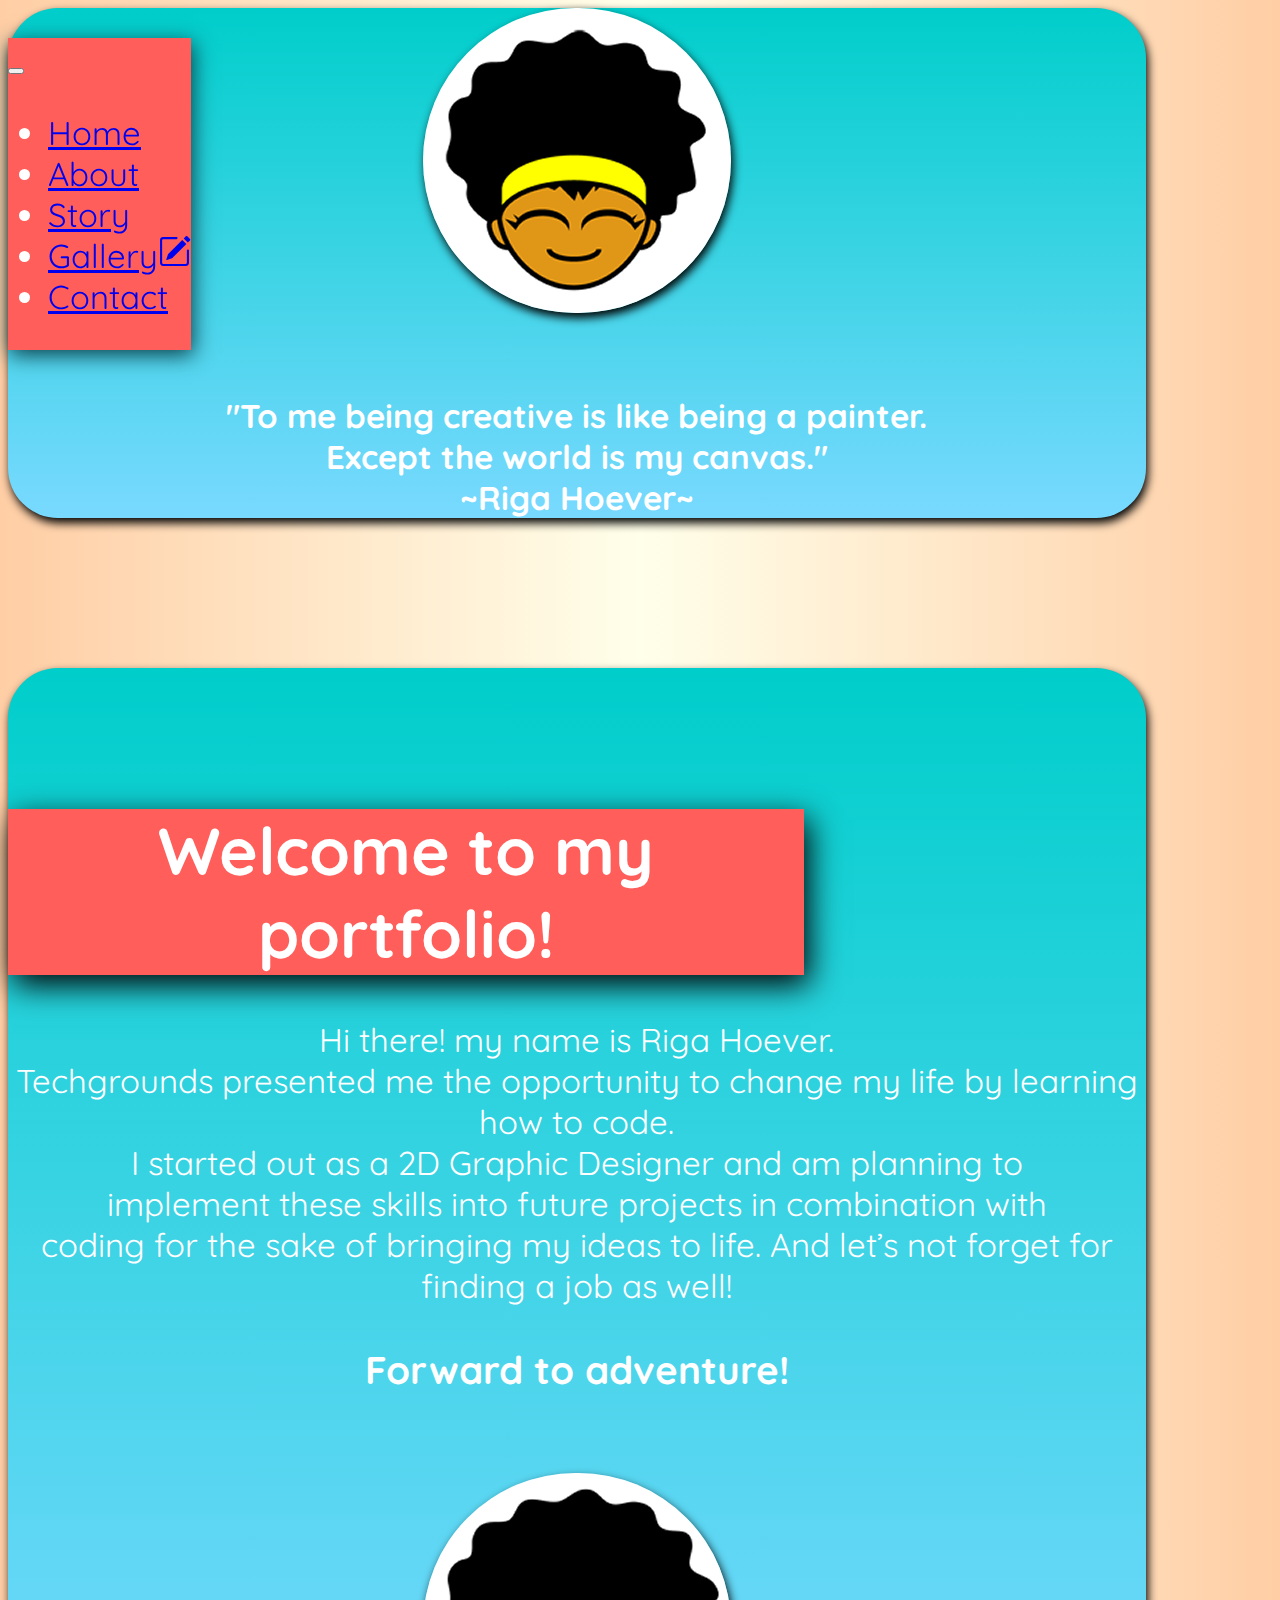
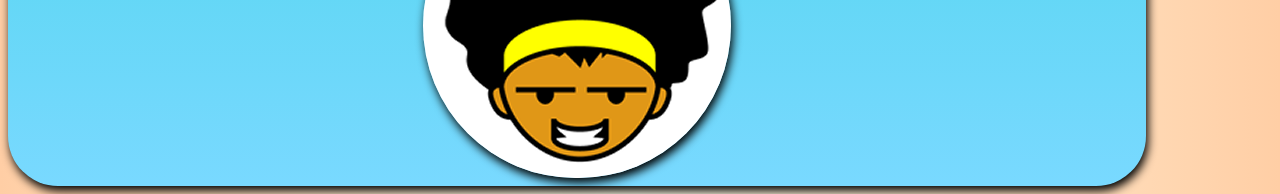
<file: Riga Hoever Portfolio website/index.html>
<!doctype html>
<html lang="en">

<head>
    <!-- Required meta tags -->
    <meta charset="utf-8">
    <meta name="viewport" content="width=device-width, initial-scale=1, shrink-to-fit=no">

    <!-- Bootstrap CSS -->
    <link rel="stylesheet" href="https://cdn.jsdelivr.net/npm/bootstrap@4.5.3/dist/css/bootstrap.min.css"
        integrity="sha384-TX8t27EcRE3e/ihU7zmQxVncDAy5uIKz4rEkgIXeMed4M0jlfIDPvg6uqKI2xXr2" crossorigin="anonymous">
    <link rel="stylesheet" href="style.css">
    <link href="https://fonts.googleapis.com/css2?family=Quicksand&family=Roboto+Mono&display=swap" rel="stylesheet">
    <script src="https://code.jquery.com/jquery-3.5.1.slim.min.js"
        integrity="sha384-DfXdz2htPH0lsSSs5nCTpuj/zy4C+OGpamoFVy38MVBnE+IbbVYUew+OrCXaRkfj"
        crossorigin="anonymous"></script>
    <script src="https://cdn.jsdelivr.net/npm/popper.js@1.16.1/dist/umd/popper.min.js"
        integrity="sha384-9/reFTGAW83EW2RDu2S0VKaIzap3H66lZH81PoYlFhbGU+6BZp6G7niu735Sk7lN"
        crossorigin="anonymous"></script>
    <script src="https://cdn.jsdelivr.net/npm/bootstrap@4.5.3/dist/js/bootstrap.min.js"
        integrity="sha384-w1Q4orYjBQndcko6MimVbzY0tgp4pWB4lZ7lr30WKz0vr/aWKhXdBNmNb5D92v7s"
        crossorigin="anonymous"></script>

    <title>Welcome to my portfolio!</title>
</head>

<body>



    <nav class="navbar navbar-expand-lg navbar-light navbar-default nav navbar-nav navbar-right li a span">
        <a class="navbar-brand" href="#"></a>
        <button class="navbar-toggler" type="button" data-toggle="collapse" data-target="#navbarNavDropdown"
            aria-controls="navbarNavDropdown" aria-expanded="false" aria-label="Toggle navigation">
            <span class="navbar-toggler-icon"></span>
        </button>
        <div class="collapse navbar-collapse" id="navbarNavDropdown">
            <ul class="navbar-nav ">

                <li class="nav-item">
                    <a class="nav-link" href="index.html">Home</a>
                </li>

                <li class="nav-item">
                    <a class="nav-link" href="/about.html">About</a>
                </li>
                <li class="nav-item">
                    <a class="nav-link" href="/story.html">Story</a>
                </li>

                <li class="nav-item">
                    <a class="nav-link" href="/gallery.html">Gallery<svg width="1em" height="1em" viewBox="0 0 16 16"
                            class="bi bi-pencil-square" fill="currentColor" xmlns="http://www.w3.org/2000/svg">
                            <path
                                d="M15.502 1.94a.5.5 0 0 1 0 .706L14.459 3.69l-2-2L13.502.646a.5.5 0 0 1 .707 0l1.293 1.293zm-1.75 2.456l-2-2L4.939 9.21a.5.5 0 0 0-.121.196l-.805 2.414a.25.25 0 0 0 .316.316l2.414-.805a.5.5 0 0 0 .196-.12l6.813-6.814z" />
                            <path fill-rule="evenodd"
                                d="M1 13.5A1.5 1.5 0 0 0 2.5 15h11a1.5 1.5 0 0 0 1.5-1.5v-6a.5.5 0 0 0-1 0v6a.5.5 0 0 1-.5.5h-11a.5.5 0 0 1-.5-.5v-11a.5.5 0 0 1 .5-.5H9a.5.5 0 0 0 0-1H2.5A1.5 1.5 0 0 0 1 2.5v11z" />
                        </svg> </a>
                </li>

                </li>
                <li class="nav-item">
                    <a class="nav-link" href="contact.html">Contact</a>
                </li>
            </ul>

    </nav>

    <div class="container-slogan base-background container-fluid">
        <center> <img src="img/avatar1.png" class="img-fluid border" alt="Responsive image"></center> <br>
        <center>
            <p><b>"To me being creative is like being a painter. <br> Except the world is my canvas." <br> ~Riga
                    Hoever~</b></p>
        </center>

    </div>




    <div class="container-welcome base-background container-fluid">
         <div class="jumbotron jumbotron-fluid container">
            <div class="container container-fluid">
                <h1 class="display-4">Welcome to my portfolio!</h1>
                <p class="lead"></p>
            </div>
        </div>
        <center>

            <p>Hi there! my name is Riga Hoever. <br>Techgrounds presented me
                the opportunity to change my life by learning how
                to code.<br> I started out as a 2D Graphic Designer and am planning to <br>
                implement these skills into future projects in combination with <br>
                coding for the sake of bringing my ideas to life. And let’s not forget for
                finding a job as well! <br></p>

            <p>
            <h3> <b> Forward to adventure!</b> </h3>
            </p><br>

            <center> <img src="img/avatar.png" class="img-fluid border" alt="Responsive image"></center>





        </center>




    </div>





</body>

</html>
</file>
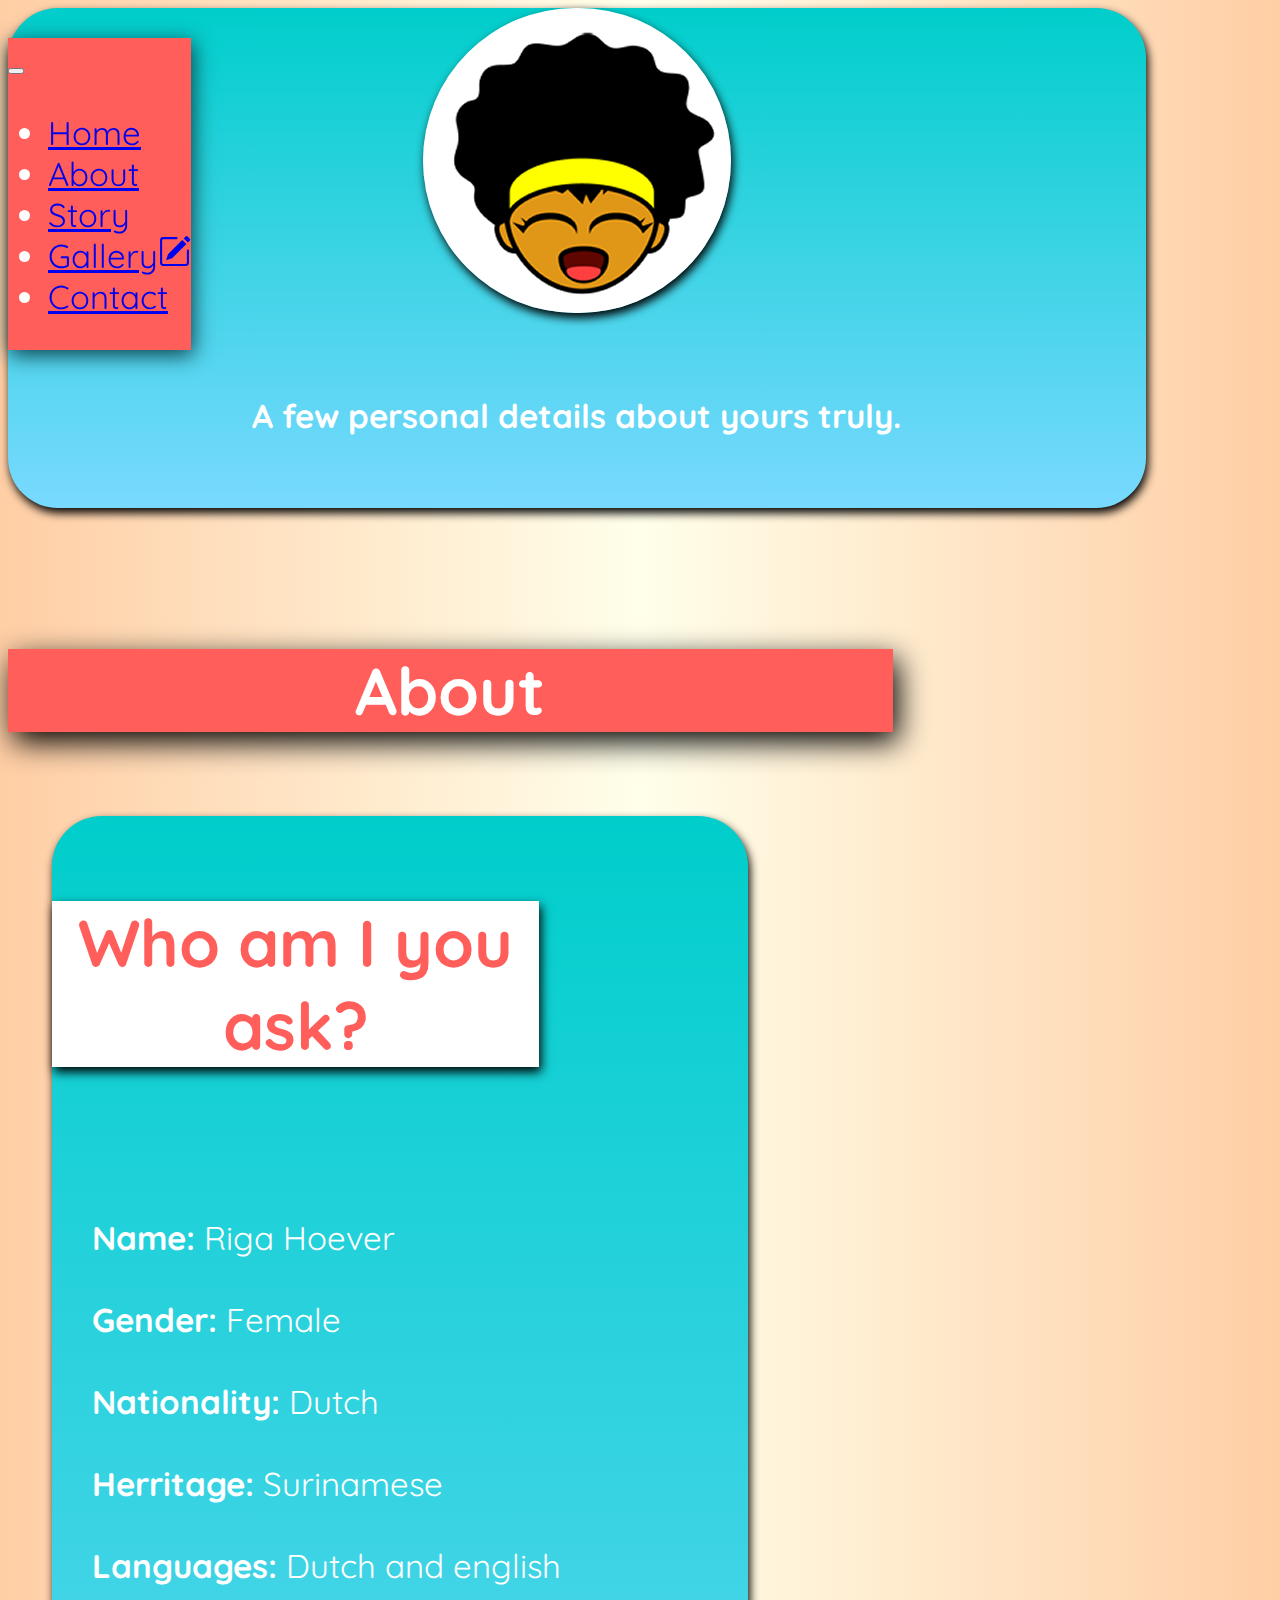
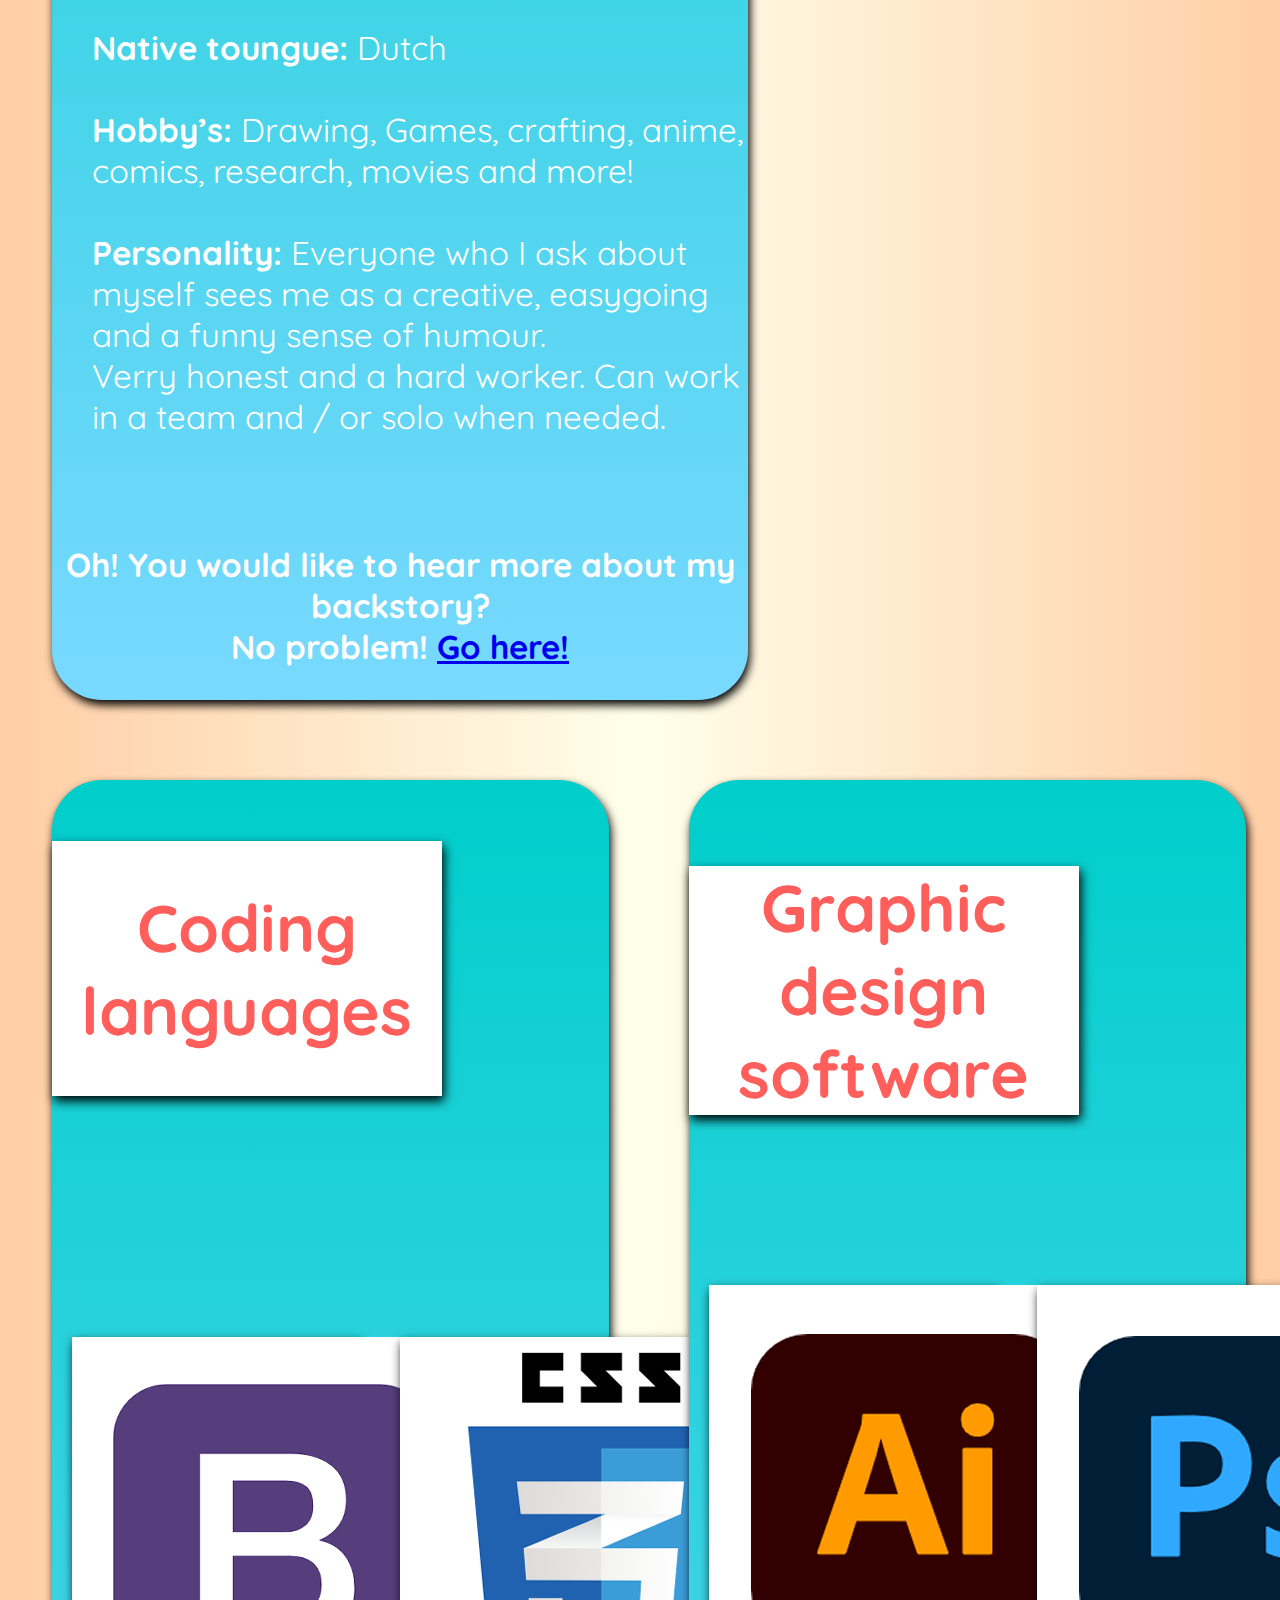
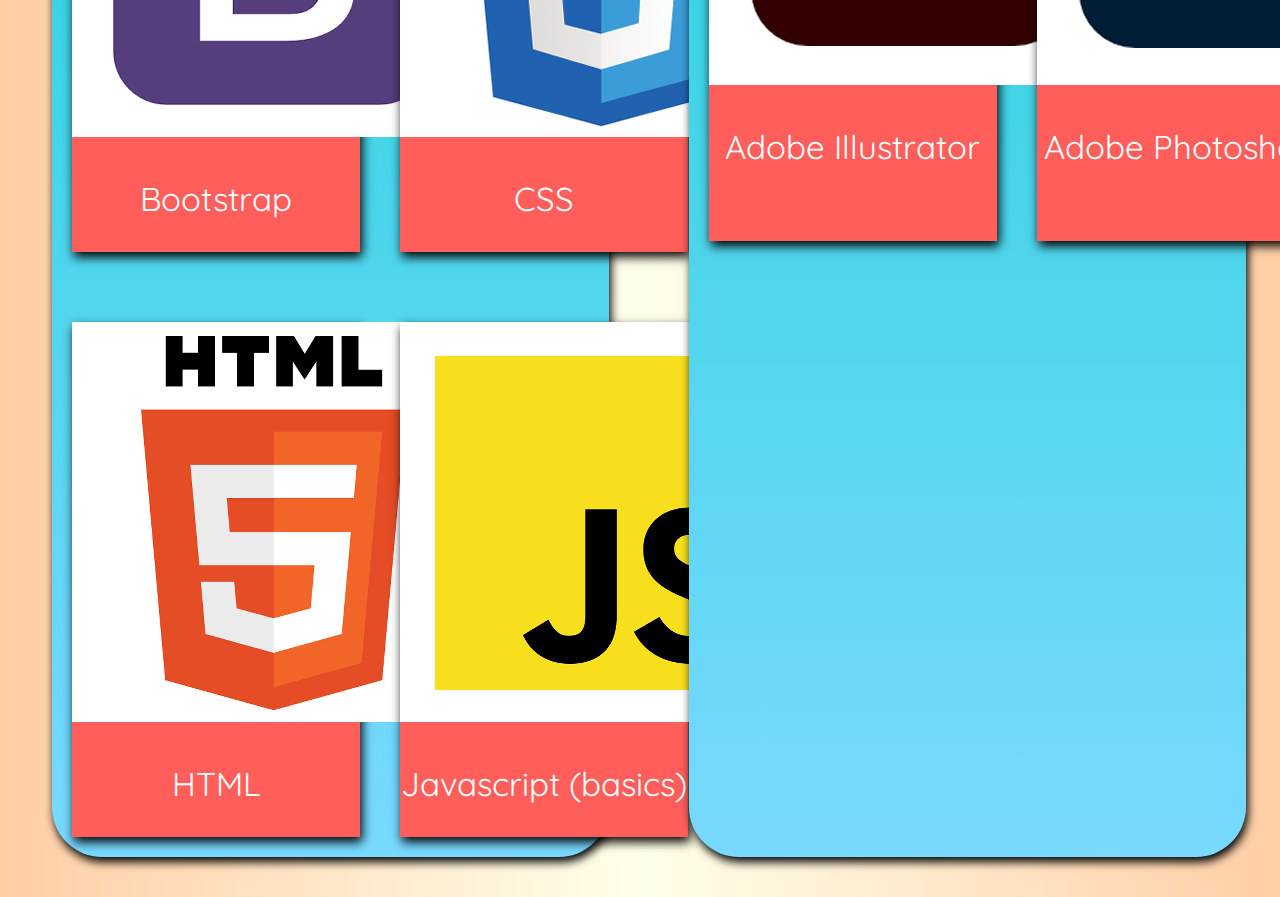
<file: Riga Hoever Portfolio website/about.html>
<!doctype html>
<html lang="en">

<head>
    <!-- Required meta tags -->
    <meta charset="utf-8">
    <meta name="viewport" content="width=device-width, initial-scale=1, shrink-to-fit=no">

    <!-- Bootstrap CSS -->
    <link rel="stylesheet" href="https://cdn.jsdelivr.net/npm/bootstrap@4.5.3/dist/css/bootstrap.min.css"
        integrity="sha384-TX8t27EcRE3e/ihU7zmQxVncDAy5uIKz4rEkgIXeMed4M0jlfIDPvg6uqKI2xXr2" crossorigin="anonymous">
    <link rel="stylesheet" href="style.css">
    <link href="https://fonts.googleapis.com/css2?family=Quicksand&family=Roboto+Mono&display=swap" rel="stylesheet">
    <script src="https://code.jquery.com/jquery-3.5.1.slim.min.js"
        integrity="sha384-DfXdz2htPH0lsSSs5nCTpuj/zy4C+OGpamoFVy38MVBnE+IbbVYUew+OrCXaRkfj"
        crossorigin="anonymous"></script>
    <script src="https://cdn.jsdelivr.net/npm/popper.js@1.16.1/dist/umd/popper.min.js"
        integrity="sha384-9/reFTGAW83EW2RDu2S0VKaIzap3H66lZH81PoYlFhbGU+6BZp6G7niu735Sk7lN"
        crossorigin="anonymous"></script>
    <script src="https://cdn.jsdelivr.net/npm/bootstrap@4.5.3/dist/js/bootstrap.min.js"
        integrity="sha384-w1Q4orYjBQndcko6MimVbzY0tgp4pWB4lZ7lr30WKz0vr/aWKhXdBNmNb5D92v7s"
        crossorigin="anonymous"></script>


    <title>Welcome to my portfolio!</title>
</head>

<body>




    <nav class="navbar navbar-expand-lg navbar-light navbar-default nav navbar-nav navbar-right li a span">
        <a class="navbar-brand" href="#"></a>
        <button class="navbar-toggler" type="button" data-toggle="collapse" data-target="#navbarNavDropdown"
            aria-controls="navbarNavDropdown" aria-expanded="false" aria-label="Toggle navigation">
            <span class="navbar-toggler-icon"></span>
        </button>
        <div class="collapse navbar-collapse" id="navbarNavDropdown">
            <ul class="navbar-nav ">

                <li class="nav-item">
                    <a class="nav-link" href="index.html">Home</a>
                </li>

                <li class="nav-item">
                    <a class="nav-link" href="/about.html">About</a>
                </li>
                <li class="nav-item">
                    <a class="nav-link" href="/story.html">Story</a>
                </li>

                <li class="nav-item">
                    <a class="nav-link" href="/gallery.html">Gallery<svg width="1em" height="1em" viewBox="0 0 16 16"
                            class="bi bi-pencil-square" fill="currentColor" xmlns="http://www.w3.org/2000/svg">
                            <path
                                d="M15.502 1.94a.5.5 0 0 1 0 .706L14.459 3.69l-2-2L13.502.646a.5.5 0 0 1 .707 0l1.293 1.293zm-1.75 2.456l-2-2L4.939 9.21a.5.5 0 0 0-.121.196l-.805 2.414a.25.25 0 0 0 .316.316l2.414-.805a.5.5 0 0 0 .196-.12l6.813-6.814z" />
                            <path fill-rule="evenodd"
                                d="M1 13.5A1.5 1.5 0 0 0 2.5 15h11a1.5 1.5 0 0 0 1.5-1.5v-6a.5.5 0 0 0-1 0v6a.5.5 0 0 1-.5.5h-11a.5.5 0 0 1-.5-.5v-11a.5.5 0 0 1 .5-.5H9a.5.5 0 0 0 0-1H2.5A1.5 1.5 0 0 0 1 2.5v11z" />
                        </svg> </a>
                </li>

                </li>
                <li class="nav-item">
                    <a class="nav-link" href="contact.html">Contact</a>
                </li>
            </ul>

    </nav>

    <div class="container-about base-background container-fluid">

        <center> <img src="img/avatar2.png" class="img-fluid border" alt="Responsive image"></center> <br>
        <center>
            <p><b>A few personal details about yours truly. </b></p>
        </center>
    </div>

     <div class="jumbotron jumbotron-fluid container">
        <div class="container container-fluid">
            <h1 class="display-4">About</h1>
            <p class="lead"></p>
        </div>
    </div>



    <div class="container-about2  container-fluid">



        <div class="row container-about-sub container-fluid ">
            <div class="col container-about-sub1 base-background container-fluid">

                 <div class="jumbotron2 jumbotron-fluid container">
                    <div class="container container-fluid">
                        <h1 class="display-4"> Who am I you ask?</h1>
                        <p class="lead "></p>
                    </div>
                </div>


                <ul>
                    <li><b>Name:</b> Riga Hoever</li> <br>
                    <li><b>Gender:</b> Female</li> <br>
                    <li><b>Nationality:</b> Dutch </li> <br>
                    <li><b>Herritage:</b> Surinamese</li><br>
                    <li><b>Languages:</b> Dutch and english </li> <br>
                    <li><b>Native toungue:</b> Dutch </li> <br>
                    <li><b>Hobby’s: </b>Drawing, Games, crafting, anime, comics, research, movies and more!</li> <br>
                    <li><b>Personality:</b> Everyone who I ask about myself sees me as a creative, easygoing and a funny
                        sense of humour. <br>
                        Verry honest and a hard worker. Can work in a team and / or solo when needed. <br>
                    </li>


                </ul> <br>

                <center>
                    <p><b>Oh! You would like to hear more about my backstory? <br> No problem! <a href="story.html"> Go
                                here! <br> </a></b></p>
                </center>



            </div>

            <div class="col container-about-sub2 base-background container-fluid">

                <div class="skillset container-fluid" id="skillset">

                     <div class="jumbotron2 jumbotron-fluid container">
                        <div class="container container-fluid">
                            <h1 class="display-4"> Coding languages</h1>
                            <p class="lead"></p>
                        </div>
                    </div>


                     
                    <div class="skillset-position">


                        <div class="card" style="width: 18rem;">
                            <img class="card-img-top" src="img/bs.jpg" alt="Card image cap">
                            <div class="card-body">
                                <center>
                                    <p class="card-text">Bootstrap</p>
                                </center>
                            </div>
                        </div>

                        <div class="card" style="width: 18rem;">
                            <img class="card-img-top" src="img/css.jpg" alt="Card image cap">
                            <div class="card-body">
                                <center>
                                    <p class="card-text">CSS</p>
                                </center>
                            </div>
                        </div>

                        <div class="card" style="width: 18rem;">
                            <img class="card-img-top" src="img/sass.jpg" alt="Card image cap">
                            <div class="card-body">
                                <center>
                                    <p class="card-text">Sass</p>
                                </center>
                            </div>
                        </div>



                    </div>



                    <div class="skillset-position">



                        <div class="card" style="width: 18rem;">
                            <img class="card-img-top" src="img/html.jpg" alt="Card image cap">
                            <div class="card-body">
                                <center>
                                    <p class="card-text">HTML</p>
                                </center>
                            </div>
                        </div>


                        <div class="card" style="width: 18rem;">
                            <img class="card-img-top" src="img/js.jpg" alt="Card image cap">
                            <div class="card-body">
                                <center>
                                    <p class="card-text">Javascript (basics)</p>
                                </center>
                            </div>
                        </div>
                    </div>

                </div>

            </div>




            <div class="col container-about-sub2 base-background container-fluid">



                 <div class="jumbotron2 jumbotron-fluid container">
                    <div class="container container-fluid">
                        <h1 class="display-4"> Graphic design software</h1>
                        <p class="lead"></p>
                    </div>
                </div>
                <div class="skillset-position">



                    <div class="card" style="width: 18rem;">
                        <img class="card-img-top" src="img/ai.jpg" alt="Card image cap">
                        <div class="card-body">
                            <center>
                                <p class="card-text">Adobe Illustrator</p>
                            </center>
                        </div>
                    </div>


                    <div class="card" style="width: 18rem;">
                        <img class="card-img-top" src="img/ps.jpg" alt="Card image cap">
                        <div class="card-body">
                            <center>
                                <p class="card-text">Adobe Photoshop</p>
                            </center>
                        </div>
                    </div>


                    <div class="card" style="width: 18rem;">
                        <img class="card-img-top" src="img/csp.jpg" alt="Card image cap">
                        <div class="card-body">
                            <center>
                                <p class="card-text">Clip Studio Paint</p>
                            </center>
                        </div>
                    </div>

                    <div class="card" style="width: 18rem;">
                        <img class="card-img-top" src="img/bl.jpg" alt="Card image cap">

                        <div class="card-body">
                            <center>
                                <p class="card-text">Blender (basics, 3D software ) </p>
                            </center>
                        </div>
                    </div>


                </div>











</body>

</html>
</file>
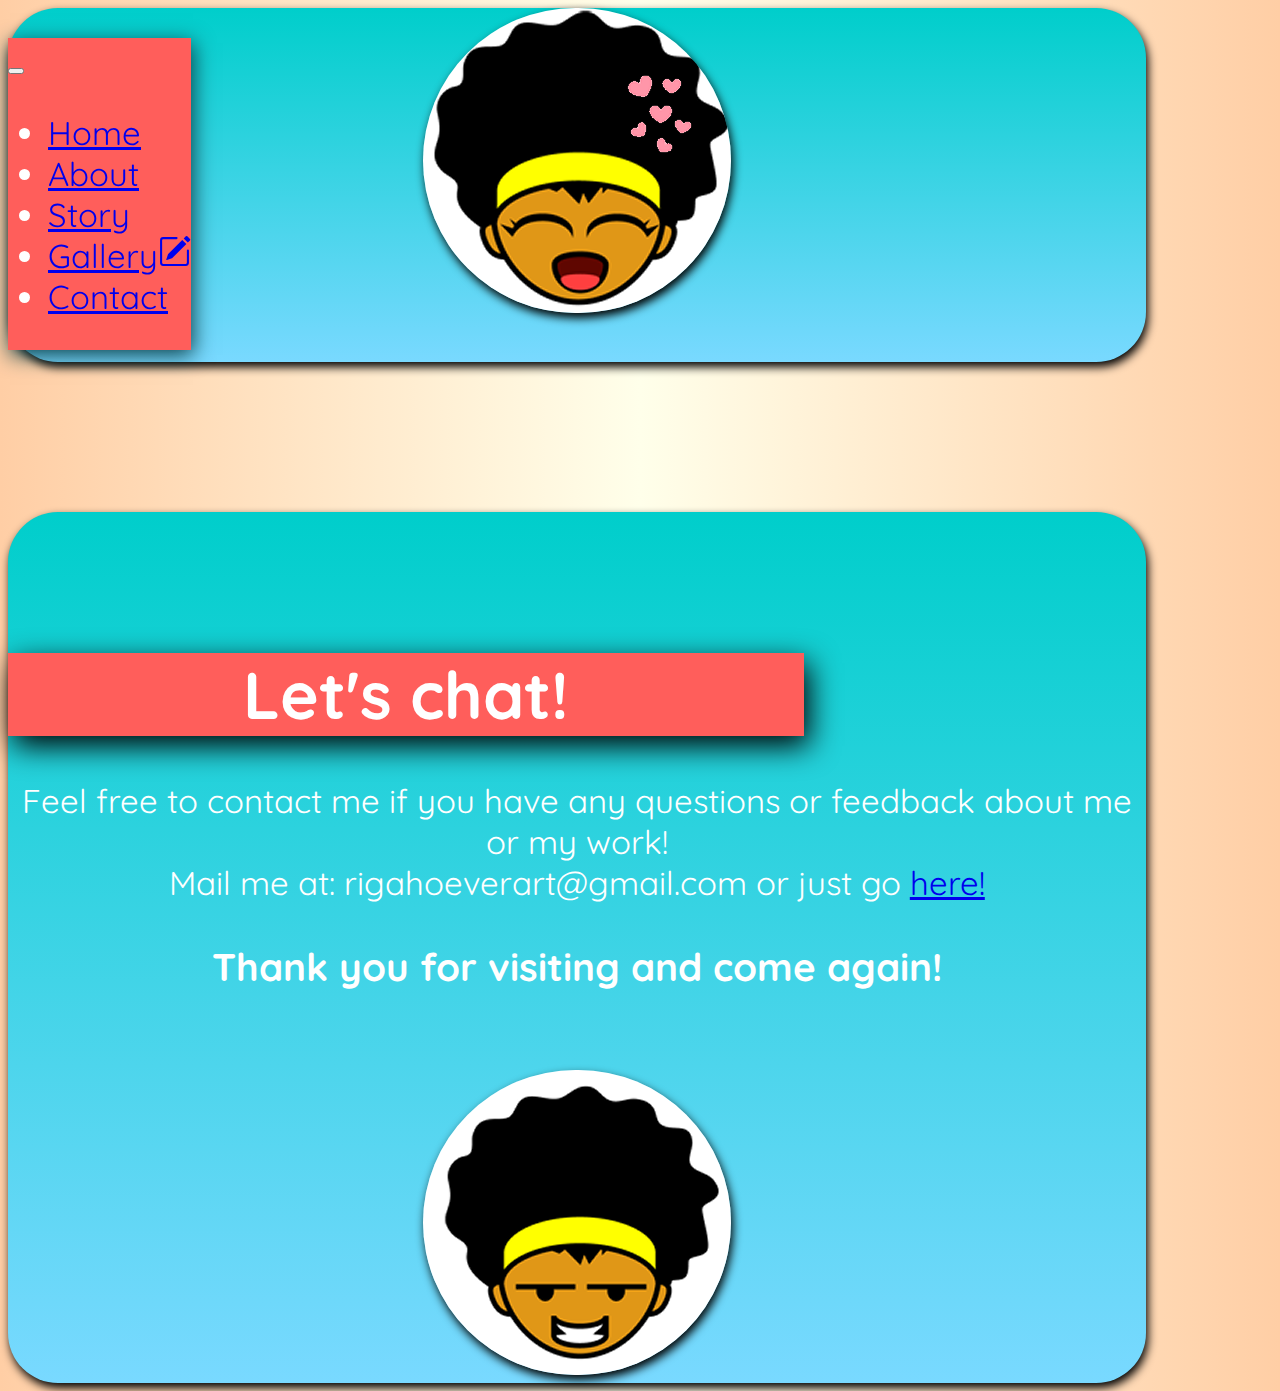
<file: Riga Hoever Portfolio website/contact.html>
<!doctype html>
<html lang="en">

<head>
    <!-- Required meta tags -->
    <meta charset="utf-8">
    <meta name="viewport" content="width=device-width, initial-scale=1, shrink-to-fit=no">

    <!-- Bootstrap CSS -->
    <link rel="stylesheet" href="https://cdn.jsdelivr.net/npm/bootstrap@4.5.3/dist/css/bootstrap.min.css"
        integrity="sha384-TX8t27EcRE3e/ihU7zmQxVncDAy5uIKz4rEkgIXeMed4M0jlfIDPvg6uqKI2xXr2" crossorigin="anonymous">
    <link rel="stylesheet" href="style.css">
    <link href="https://fonts.googleapis.com/css2?family=Quicksand&family=Roboto+Mono&display=swap" rel="stylesheet">
    <script src="https://code.jquery.com/jquery-3.5.1.slim.min.js"
        integrity="sha384-DfXdz2htPH0lsSSs5nCTpuj/zy4C+OGpamoFVy38MVBnE+IbbVYUew+OrCXaRkfj"
        crossorigin="anonymous"></script>
    <script src="https://cdn.jsdelivr.net/npm/popper.js@1.16.1/dist/umd/popper.min.js"
        integrity="sha384-9/reFTGAW83EW2RDu2S0VKaIzap3H66lZH81PoYlFhbGU+6BZp6G7niu735Sk7lN"
        crossorigin="anonymous"></script>
    <script src="https://cdn.jsdelivr.net/npm/bootstrap@4.5.3/dist/js/bootstrap.min.js"
        integrity="sha384-w1Q4orYjBQndcko6MimVbzY0tgp4pWB4lZ7lr30WKz0vr/aWKhXdBNmNb5D92v7s"
        crossorigin="anonymous"></script>

    <title>Welcome to my portfolio!</title>
</head>

<body>



    <nav class="navbar navbar-expand-lg navbar-light navbar-default nav navbar-nav navbar-right li a span">
        <a class="navbar-brand" href="#"></a>
        <button class="navbar-toggler" type="button" data-toggle="collapse" data-target="#navbarNavDropdown"
            aria-controls="navbarNavDropdown" aria-expanded="false" aria-label="Toggle navigation">
            <span class="navbar-toggler-icon"></span>
        </button>
        <div class="collapse navbar-collapse" id="navbarNavDropdown">
            <ul class="navbar-nav ">

                <li class="nav-item">
                    <a class="nav-link" href="index.html">Home</a>
                </li>

                <li class="nav-item">
                    <a class="nav-link" href="/about.html">About</a>
                </li>
                <li class="nav-item">
                    <a class="nav-link" href="/story.html">Story</a>
                </li>

                <li class="nav-item">
                    <a class="nav-link" href="/gallery.html">Gallery<svg width="1em" height="1em" viewBox="0 0 16 16"
                            class="bi bi-pencil-square" fill="currentColor" xmlns="http://www.w3.org/2000/svg">
                            <path
                                d="M15.502 1.94a.5.5 0 0 1 0 .706L14.459 3.69l-2-2L13.502.646a.5.5 0 0 1 .707 0l1.293 1.293zm-1.75 2.456l-2-2L4.939 9.21a.5.5 0 0 0-.121.196l-.805 2.414a.25.25 0 0 0 .316.316l2.414-.805a.5.5 0 0 0 .196-.12l6.813-6.814z" />
                            <path fill-rule="evenodd"
                                d="M1 13.5A1.5 1.5 0 0 0 2.5 15h11a1.5 1.5 0 0 0 1.5-1.5v-6a.5.5 0 0 0-1 0v6a.5.5 0 0 1-.5.5h-11a.5.5 0 0 1-.5-.5v-11a.5.5 0 0 1 .5-.5H9a.5.5 0 0 0 0-1H2.5A1.5 1.5 0 0 0 1 2.5v11z" />
                        </svg> </a>
                </li>

                </li>
                <li class="nav-item">
                    <a class="nav-link" href="contact.html">Contact</a>
                </li>
            </ul>

    </nav>

    <div class="container-slogan base-background container-fluid">
        <center> <img src="img/avatar5.png" class="img-fluid border" alt="Responsive image"></center> <br>
        <center>
            <p><b></b></p>
        </center>

    </div>



    <div class="container-welcome base-background container-fluid">
         <div class="jumbotron jumbotron-fluid container">
            <div class="container">
                <h1 class="display-4">Let's chat!</h1>
                <p class="lead"></p>
            </div>
        </div>
        <center>

            <p>Feel free to contact me if you have any questions or feedback about me or my work!<br>

                Mail me at: rigahoeverart@gmail.com or just go <a
                    href="mailto:rigahoeverart@gmail.com?subject=Mail from Riga portfolio site"> here!</p></a>


            <p>
            <h3> <b>Thank you for visiting and come again!  </b> </h3>
            </p><br>

            <center> <img src="img/avatar.png" class="img-fluid border" alt="Responsive image"></center>





        </center>




    </div>





</body>

</html>
</file>
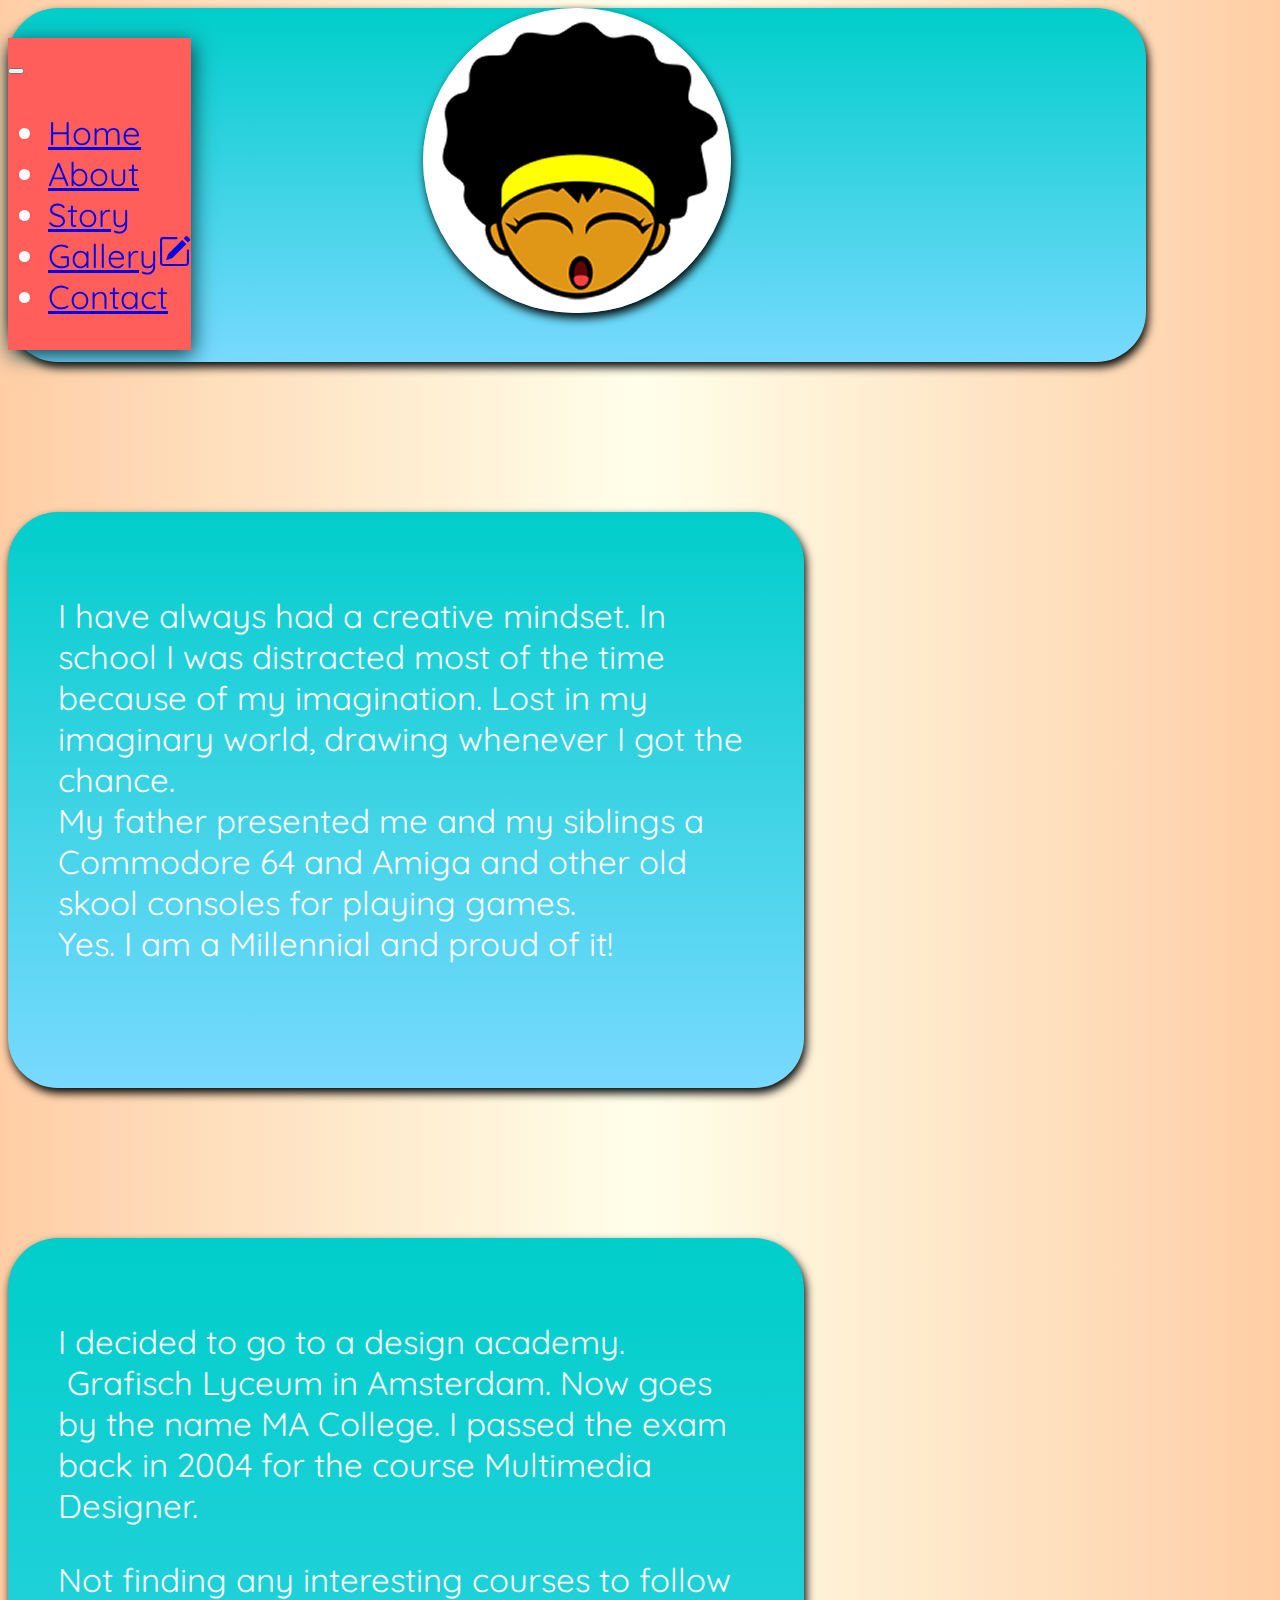
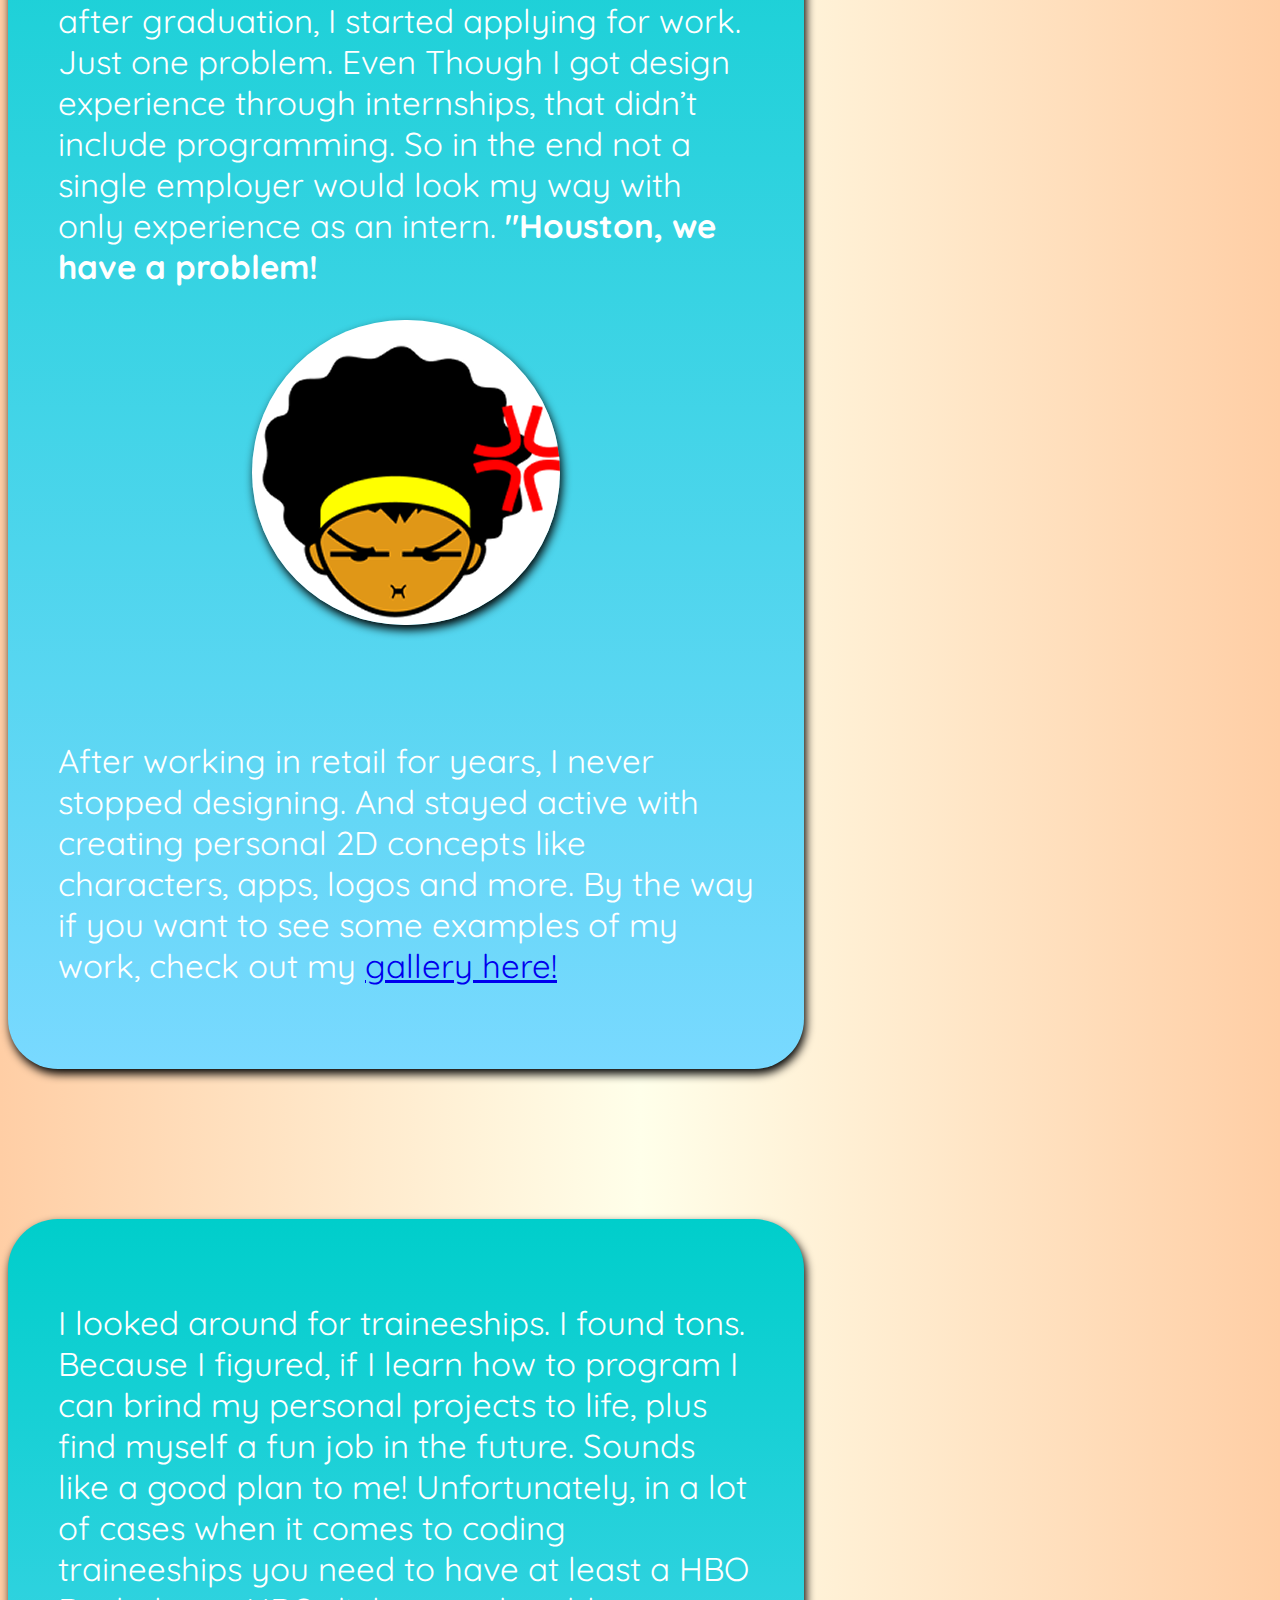
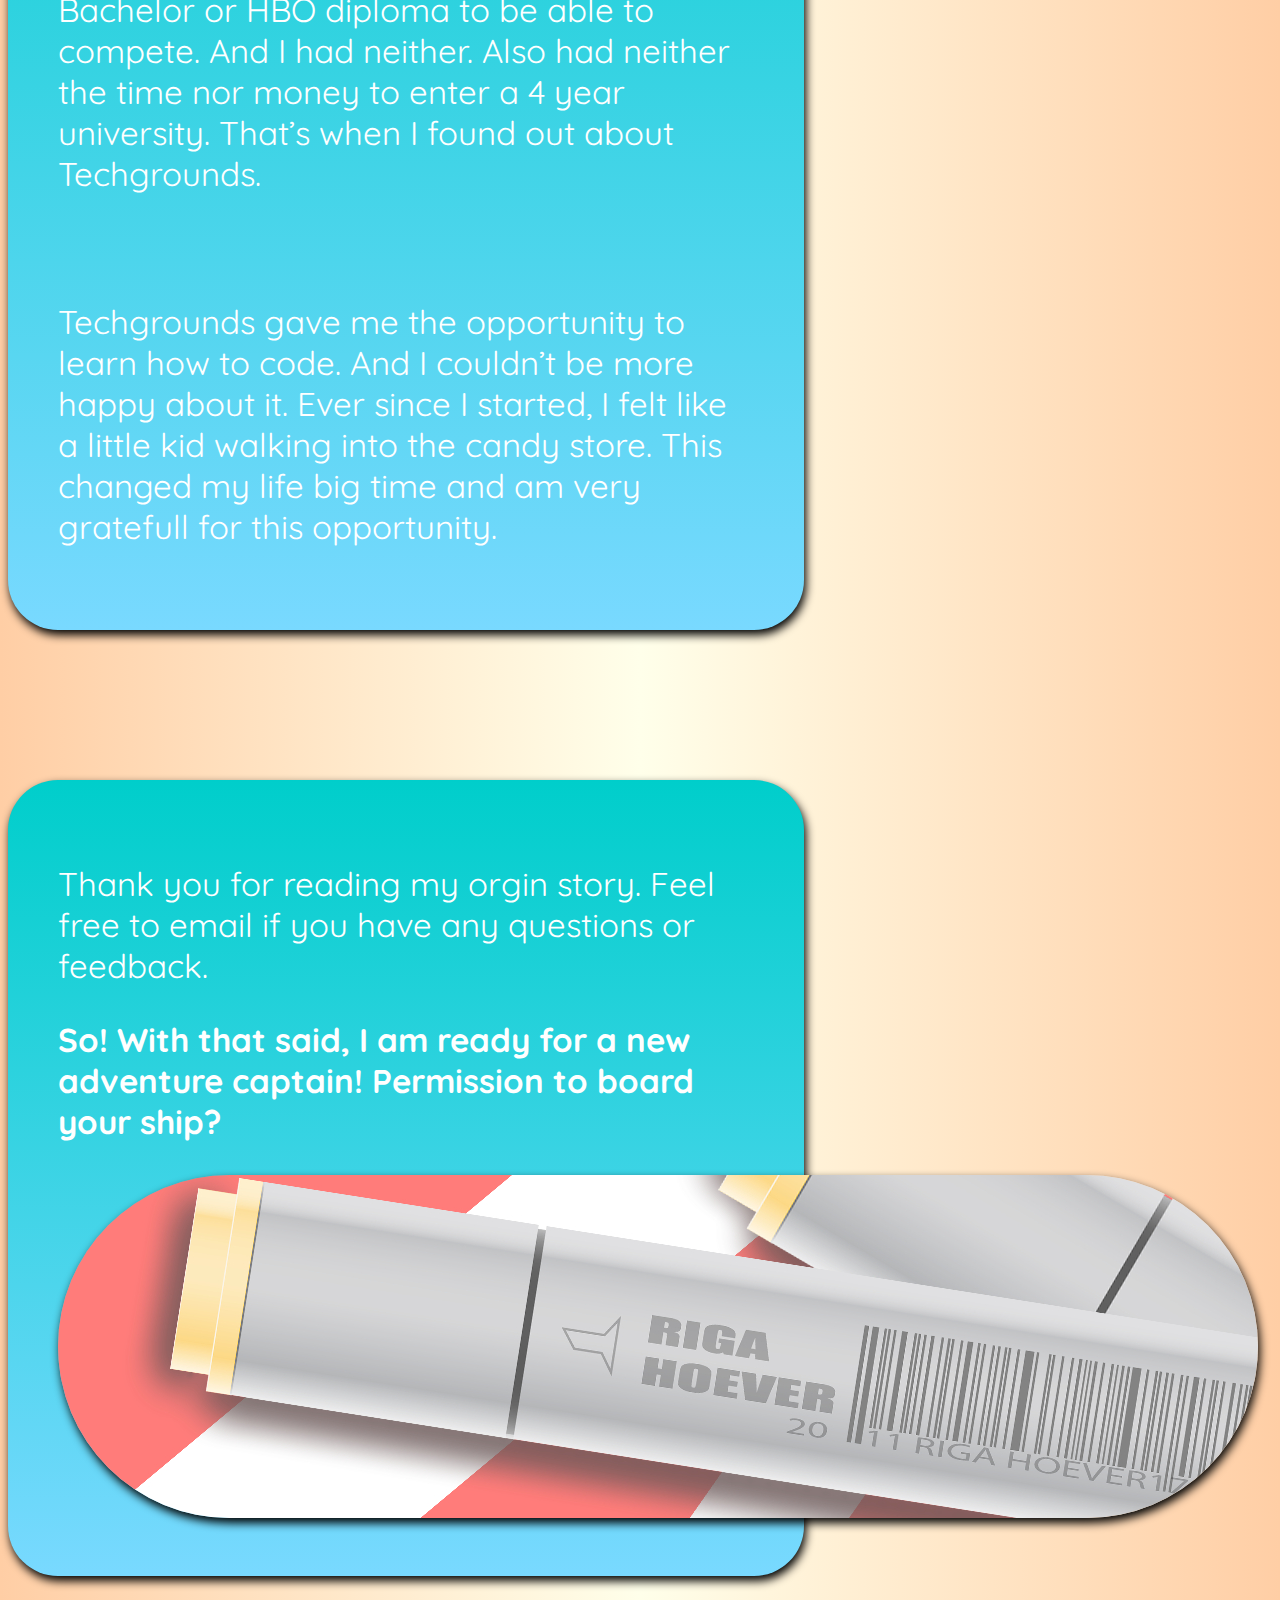
<file: Riga Hoever Portfolio website/story.html>
<!doctype html>
<html lang="en">

<head>
    <!-- Required meta tags -->
    <meta charset="utf-8">
    <meta name="viewport" content="width=device-width, initial-scale=1, shrink-to-fit=no">

    <!-- Bootstrap CSS -->
    <link rel="stylesheet" href="https://cdn.jsdelivr.net/npm/bootstrap@4.5.3/dist/css/bootstrap.min.css"
        integrity="sha384-TX8t27EcRE3e/ihU7zmQxVncDAy5uIKz4rEkgIXeMed4M0jlfIDPvg6uqKI2xXr2" crossorigin="anonymous">
    <link rel="stylesheet" href="style.css">
    <link href="https://fonts.googleapis.com/css2?family=Quicksand&family=Roboto+Mono&display=swap" rel="stylesheet">
    <script src="https://code.jquery.com/jquery-3.5.1.slim.min.js"
        integrity="sha384-DfXdz2htPH0lsSSs5nCTpuj/zy4C+OGpamoFVy38MVBnE+IbbVYUew+OrCXaRkfj"
        crossorigin="anonymous"></script>
    <script src="https://cdn.jsdelivr.net/npm/popper.js@1.16.1/dist/umd/popper.min.js"
        integrity="sha384-9/reFTGAW83EW2RDu2S0VKaIzap3H66lZH81PoYlFhbGU+6BZp6G7niu735Sk7lN"
        crossorigin="anonymous"></script>
    <script src="https://cdn.jsdelivr.net/npm/bootstrap@4.5.3/dist/js/bootstrap.min.js"
        integrity="sha384-w1Q4orYjBQndcko6MimVbzY0tgp4pWB4lZ7lr30WKz0vr/aWKhXdBNmNb5D92v7s"
        crossorigin="anonymous"></script>

    <title>Welcome to my portfolio!
    </title>
</head>

<body>



    <nav class="navbar navbar-expand-lg navbar-light navbar-default nav navbar-nav navbar-right li a span">
        <a class="navbar-brand" href="#"></a>
        <button class="navbar-toggler" type="button" data-toggle="collapse" data-target="#navbarNavDropdown"
            aria-controls="navbarNavDropdown" aria-expanded="false" aria-label="Toggle navigation">
            <span class="navbar-toggler-icon"></span>
        </button>
        <div class="collapse navbar-collapse" id="navbarNavDropdown">
            <ul class="navbar-nav ">

                <li class="nav-item">
                    <a class="nav-link" href="index.html">Home</a>
                </li>

                <li class="nav-item">
                    <a class="nav-link" href="/about.html">About</a>
                </li>
                <li class="nav-item">
                    <a class="nav-link" href="#">Story</a>
                </li>

                <li class="nav-item">
                    <a class="nav-link" href="/gallery.html">Gallery<svg width="1em" height="1em" viewBox="0 0 16 16"
                            class="bi bi-pencil-square" fill="currentColor" xmlns="http://www.w3.org/2000/svg">
                            <path
                                d="M15.502 1.94a.5.5 0 0 1 0 .706L14.459 3.69l-2-2L13.502.646a.5.5 0 0 1 .707 0l1.293 1.293zm-1.75 2.456l-2-2L4.939 9.21a.5.5 0 0 0-.121.196l-.805 2.414a.25.25 0 0 0 .316.316l2.414-.805a.5.5 0 0 0 .196-.12l6.813-6.814z" />
                            <path fill-rule="evenodd"
                                d="M1 13.5A1.5 1.5 0 0 0 2.5 15h11a1.5 1.5 0 0 0 1.5-1.5v-6a.5.5 0 0 0-1 0v6a.5.5 0 0 1-.5.5h-11a.5.5 0 0 1-.5-.5v-11a.5.5 0 0 1 .5-.5H9a.5.5 0 0 0 0-1H2.5A1.5 1.5 0 0 0 1 2.5v11z" />
                        </svg> </a>
                </li>

                </li>
                <li class="nav-item">
                    <a class="nav-link" href="contact.html">Contact</a>
                </li>
            </ul>

    </nav>

    <div class="container-slogan base-background container-fluid">
        <center> <img src="img/avatar3.png" class="img-fluid border" alt="Responsive image"></center> <br>


    </div>





    <div class="container-slogan  container-fluid">



        <div class="container-story-1 base-background container-fluid">

            <P>I have always had a creative mindset. In school I was distracted most of the
                time because of my imagination. Lost in my imaginary world,
                drawing whenever I got the chance. <br>My father presented me and
                my siblings a Commodore 64 and Amiga  and other old skool consoles 
                for playing games.<br> Yes. I am a Millennial and proud of it! </P> <br>





        </div>

        <div class="container-story-1 base-background container-fluid">
            <P>I decided to go to a design academy.  Grafisch Lyceum in Amsterdam. Now goes by the name MA
                College.
                I passed the exam back in 2004 for the course Multimedia Designer. </P>
            <P>Not finding any interesting courses to follow after graduation, I started applying for work.
                Just one problem. Even Though I got design experience through internships, that didn’t include
                programming. So in the end not a single employer would look my way with only experience as an
                intern. <b>"Houston, we have a problem!</b>
                <center> <img src="img/avatar4.png" class="img-fluid border" alt="Responsive image"></center>
            </P>
             
             
            <P>After working in retail for years, I never stopped designing. And stayed active with creating
                personal 2D concepts like characters, apps, logos and more. By the way if you
                want to see some examples of my work, check out my <a href="gallery.html"> gallery here!</P></a>

        </div>

        <div class="container-story-1 base-background container-fluid">
            <P>I looked around for traineeships. I found tons. Because I figured, if I learn how to program I
                can brind my personal
                projects to life, plus find myself a fun job in the future. Sounds like a good plan to me!
                Unfortunately, in a lot of cases when it comes to coding traineeships
                you need to have at least a HBO Bachelor or HBO diploma to be able to compete. And I had
                neither. Also had neither the time nor money to enter a 4 year university.
                That’s when I found out about Techgrounds. </P>
             
            <P>Techgrounds gave me the opportunity to learn how to code. And I couldn’t be more happy about it.
                Ever since I started, I felt like a little kid walking into the candy store. This changed my
                life big time and am very gratefull for this opportunity. </P>

        </div>
        <div class="container-story-1 base-background container-fluid">
            <P>Thank you for reading my orgin story. Feel free to email if you have any questions or feedback. </P>
            <P> <b>So! With that said, I am ready for a new adventure captain! Permission to board your ship?  </b>
            </P>
            <center> <img src="marker-name.jpg" class="img-fluid border" alt="Responsive image"></center>

        </div>










         











</body>

</html>
</file>
<file: Riga Hoever Portfolio website/style.css>
html {

scroll-behavior: smooth;
}

*{
  box-sizing: border-box;
}
body {
  width: 100%vw;
  height:fit-content;
  font-family: 'Quicksand', sans-serif;
  font-size: 33px;
  background-color: #FFFFEA;
  color: white;
  background-image: linear-gradient(to right,#ffcea5, #FFFFEA , #ffcea5);
  position: relative;
   
}

.container-about2 ul {

  list-style: none;
}
.jumbotron {


  color: white !important; 
  box-shadow: black  5px 10px 30px !important;
  text-align: center !important;
  width: 70% !important;
  margin-top: 100px !important;
  background-color:#FF5E5B !important;
    }


    .jumbotron2{

   
    background-color: white !important;
    color: #FF5E5B !important;
    box-shadow: black  2px 5px 10px !important;
    text-align: center !important;
    width: 70% !important;
    margin-top: 20px !important;
    margin-bottom: 150px !important;
    }

.base-background {

    background-color:  #00CECB;
    border-radius: 50px;
    box-shadow: black  2px 5px 10px ;
    background-image: linear-gradient(to bottom,#00CECB, #79d9ff);
  position: relative;
    
   
    }

.navbar-default {

    background-color:  #FF5E5B;
    box-shadow: rgb(10, 62, 71)  2px 5px 20px !important;
    margin-top: 30px;
    z-index: 1;
    position: fixed;
    
}

.container-slogan {

    width:90%;
    height: inherit ;
   
       
   }

   .container-welcome {
    margin-top:150px;
    width:90%;
    height: inherit ;
 
       
   }
   .container-welcome2  {
    margin-top:150px;
    width:90%;
    height: 500px;
    display: flex;
    justify-content: space-evenly;
 
       
   }

   .container-about {

    width:90%;
    height: 500px;
   
       
   }

   .container-about-sub {
    position: absolute;
    display: flex;
   }

   .container-about-sub1 {
 
    width: 50%;
    height:inherit;
    margin: 40px;
    
   
       
   }

   .container-about-sub2 {
   
    width: 40%;
    height:inherit;
    margin: 40px;
    
   
   
       
   }
   .skillset {

    width:100%;
    height: inherit;
    display: flex;
    flex-direction: column;
  
        
}

.skillset-position {

    display: flex;
    flex-direction: row;
    justify-content: space-between;
    margin-top: 30px;
}

.skillset-position-bottom {

    display: flex;
    width: 50%;
    height: inherit;
    flex-direction: row;
    justify-content: space-between;
    margin-top: 30px;
}

.card {

    margin:20px !important;
    background-color: #FF5E5B !important;
    border-style: none;
    box-shadow: black  2px 5px 10px ;
    color: white;
}

.container-story-1 {
  margin-top:150px;
  width: 70%;
  height: inherit ;
  padding: 50px;
 
 


}
.container-story-2 {
  margin-top:350px;
  width:30%;
  height: inherit ;
  padding: 50px;
 


}
.container-story-3 {

  width:70%;
  height: inherit ;
  padding: 50px;
  


}

.container-gallery {
  margin-top:150px;
  width:80%;
  height: inherit ;
}
.border {

border-radius: 300px;
box-shadow: black  2px 5px 10px ;

}

  
  
.row {
  display: -ms-flexbox; /* IE10 */
  display: flex;
  -ms-flex-wrap: wrap; /* IE10 */
  flex-wrap: wrap;
  padding: 0 4px;
}

/* Create four equal columns that sits next to each other */
.column {
  -ms-flex: 25%; /* IE10 */
  flex: 25%;
  max-width: 25%;
  padding: 0 4px;
}

.column img {
  margin-top: 8px;
  vertical-align: middle;
  width: 100%;
}
/* .btn {
  border: none;
  outline: none;
  padding: 12px 16px;
  background-color: white;
  cursor: pointer;
}

/* Add a grey background color on mouse-over */
.btn:hover {
  background-color: #ddd;
}

/* Add a dark background color to the active button */
.btn.active {
  background-color: #666;
   color: white;
} */

/* Responsive layout - makes a two column-layout instead of four columns */
@media screen and (max-width: 800px) {
  .column {
    -ms-flex: 50%;
    flex: 50%;
    max-width: 50%;
  }
}

/* Responsive layout - makes the two columns stack on top of each other instead of next to each other */
@media screen and (max-width: 600px) {
  .column {
    -ms-flex: 100%;
    flex: 100%;
    max-width: 100%;
  }
}
  .grow img{
    transition: 0.3s ease;
    }
    
    .grow img:hover{
    -webkit-transform: scale(1.05);
    -ms-transform: scale(1.1);
    transform: scale(1.15);
    transition: 0.3s ease;
    }
</file>
